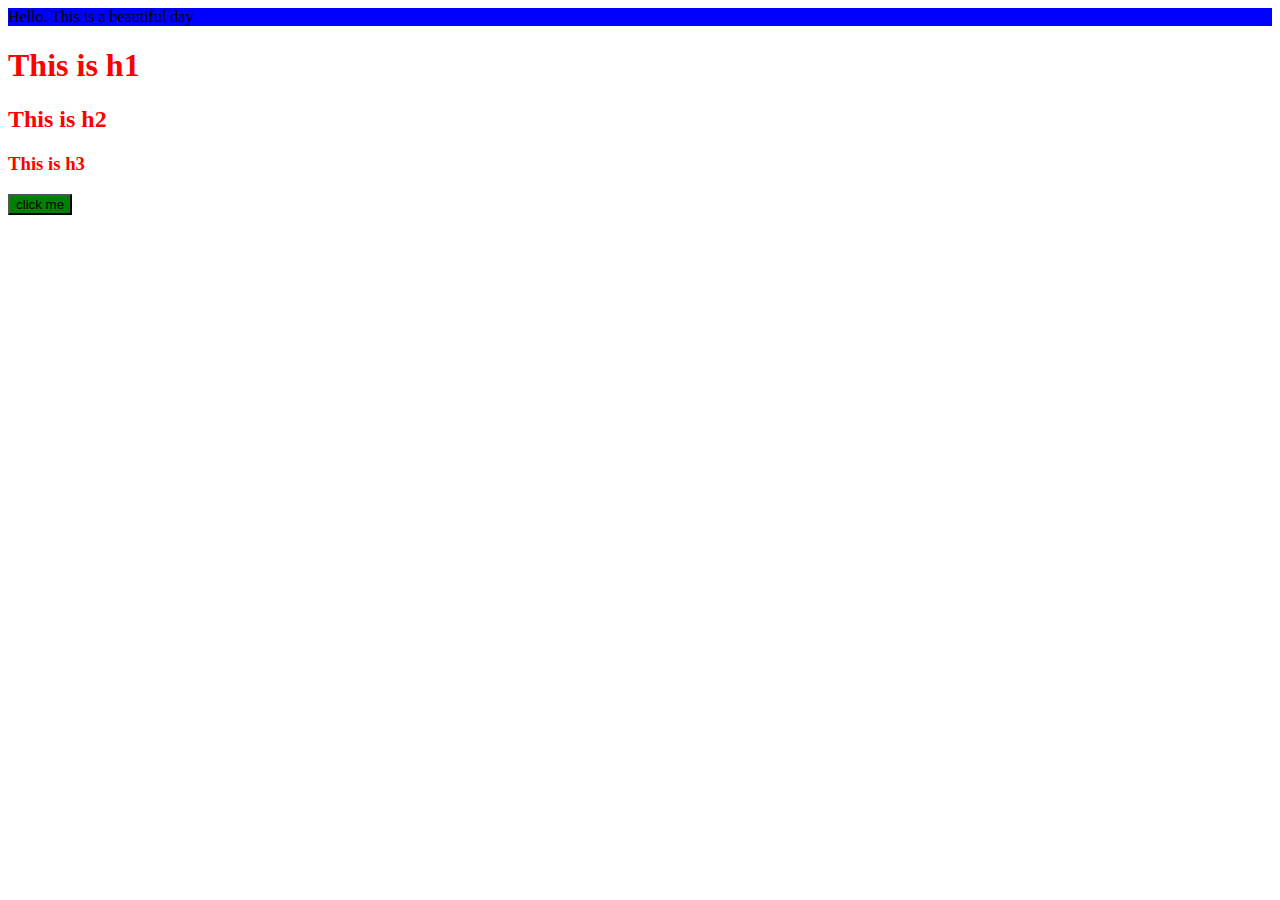
<file: CSSQ/index.html>
<!DOCTYPE html>
<html lang="en">
<head>
    <meta charset="UTF-8">
    <meta name="viewport" content="width=device-width, initial-scale=1.0">
    <title>Document</title>
    <link rel="stylesheet" href="style.css">
</head>
<body>
    <div id="box">Hello. This is a beautiful day</div>
    <h1 class="heading">This is h1</h1>
    <h2 class="heading">This is h2</h2>
    <h3 class="heading">This is h3</h3>
    <button>click me</button>
</body>
</html>
</file>
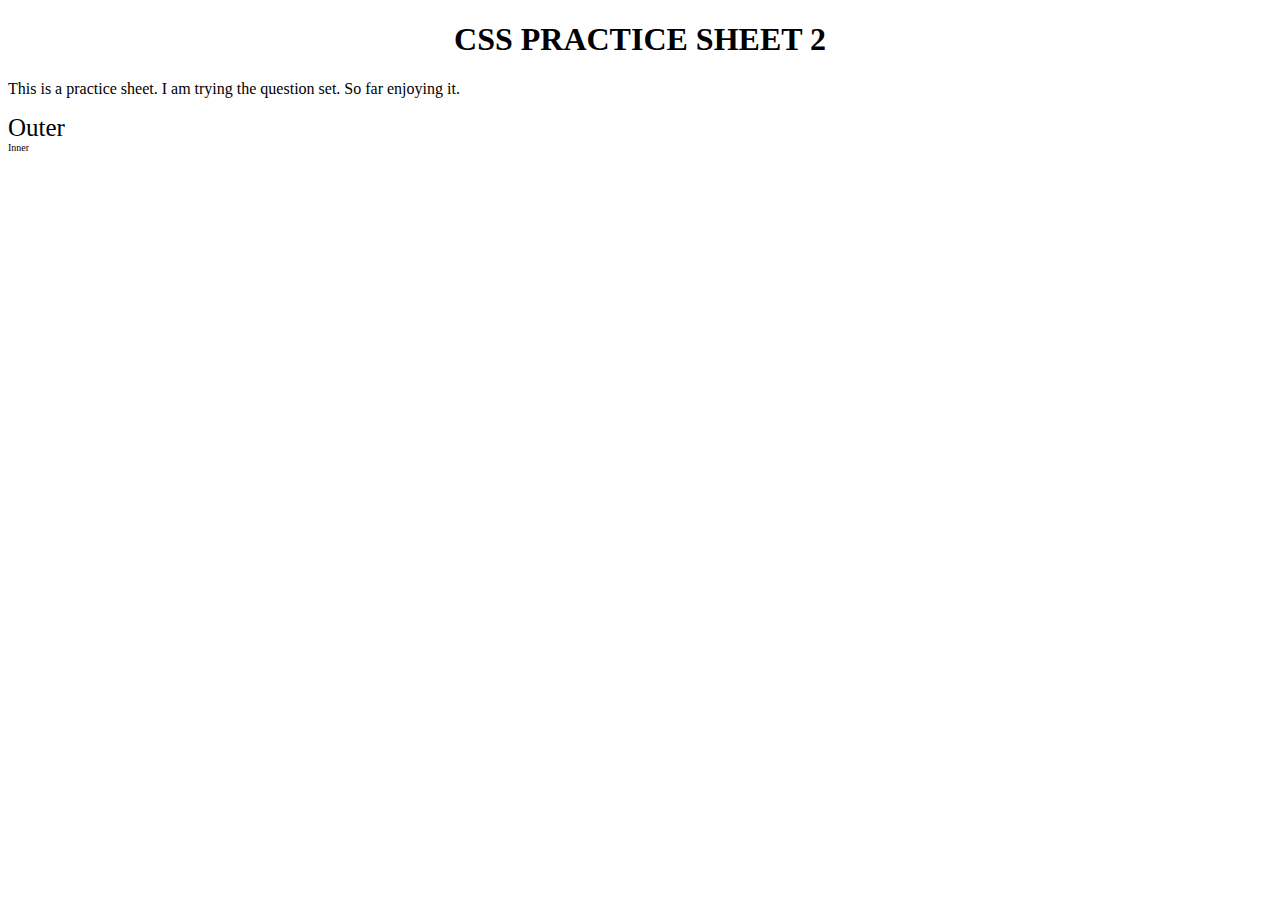
<file: CSSQ2/index.html>
<!DOCTYPE html>
<html lang="en">
<head>
    <meta charset="UTF-8">
    <meta name="viewport" content="width=device-width, initial-scale=1.0">
    <title>Document</title>
    <link rel="stylesheet" href="style.css">
</head>
<body>
    <h1>CSS PRACTICE SHEET 2</h1>
    <p>This is a practice sheet. I am trying the question set. So far enjoying it.</p>
<div id="outer">
    Outer
    <div id="inner">
     Inner
    </div>
</div>
</body>
</html>
</file>
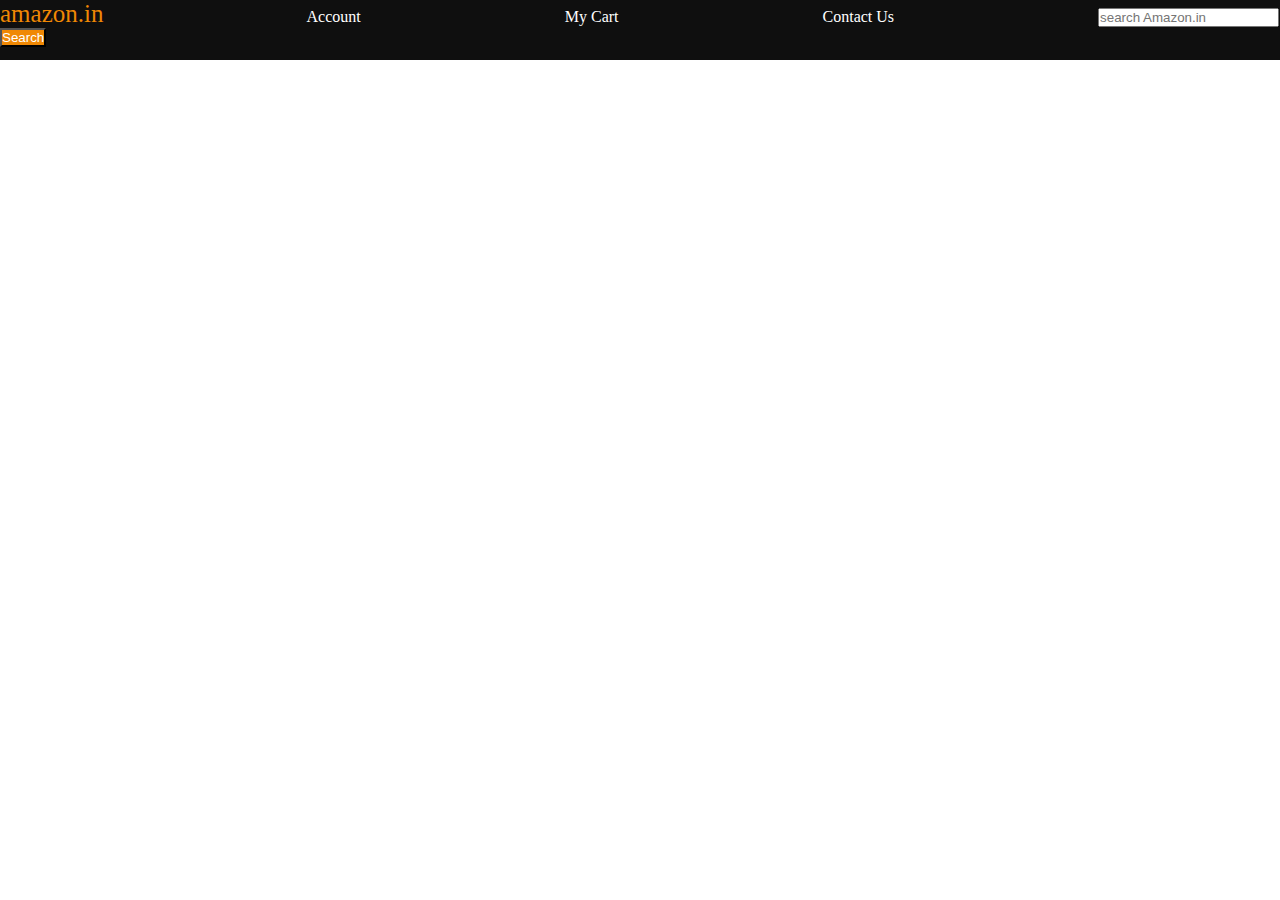
<file: CSSQ3/index.html>
<!DOCTYPE html>
<html lang="en">
<head>
    <meta charset="UTF-8">
    <meta name="viewport" content="width=device-width, initial-scale=1.0">
    <title>Document</title>
    <link rel="stylesheet" href="style.css">
</head>
<body>
    <div id="navbar">
<a id="logo" href="#">amazon.in</a>
<a href="#">Account</a>
<a href="#">My Cart</a>
<a href="#">Contact Us</a>

        <input placeholder="search Amazon.in">
        <button>Search</button>
    </div>
</body>
</html>
</file>
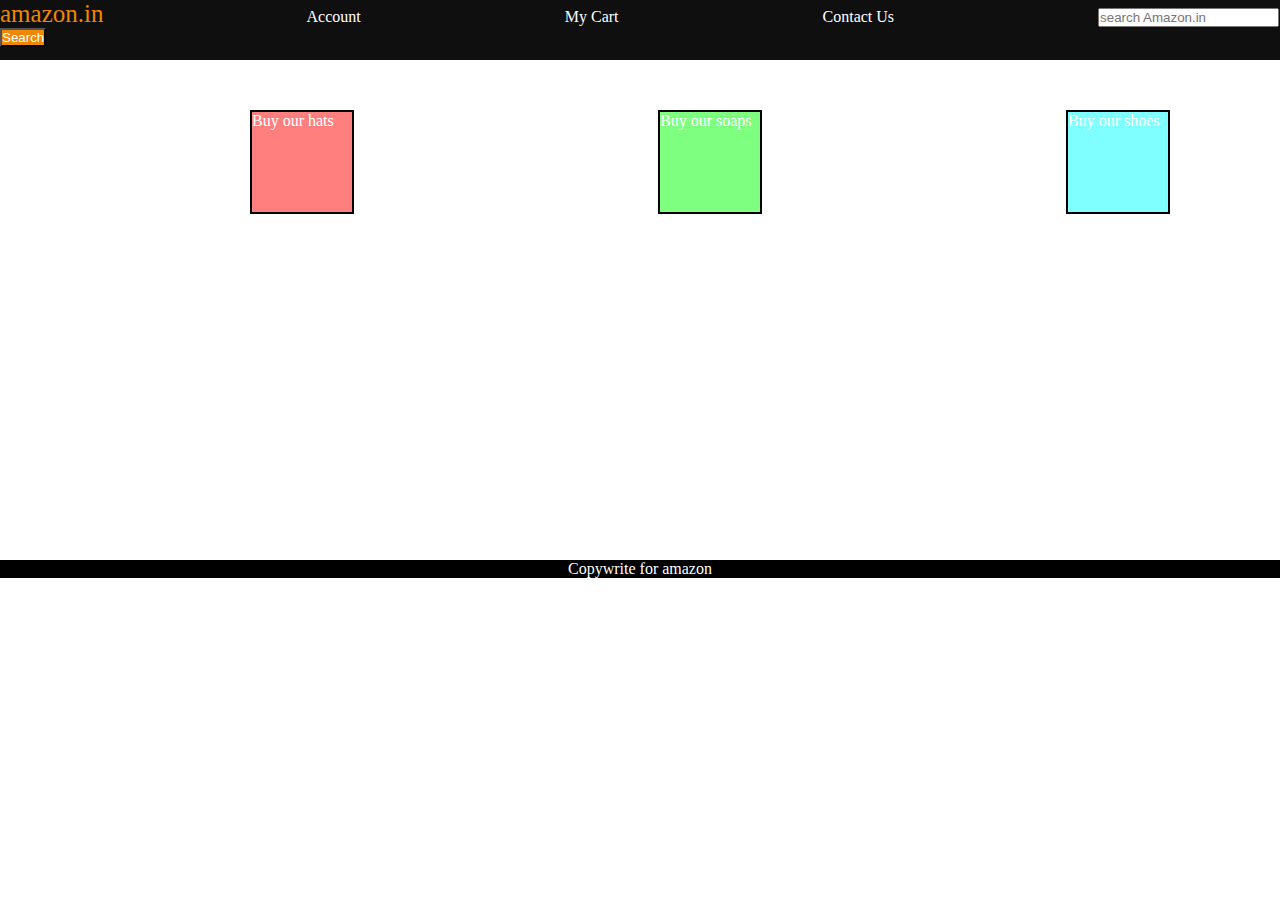
<file: CSSQ4/index.html>
<!DOCTYPE html>
<html lang="en">
<head>
    <meta charset="UTF-8">
    <meta name="viewport" content="width=device-width, initial-scale=1.0">
    <title>Document</title>
    <link rel="stylesheet" href="style.css">
</head>
<body>
    <header>
        <div id="navbar">
            <a id="logo" href="#">amazon.in</a>
            <a href="#">Account</a>
            <a href="#">My Cart</a>
            <a href="#">Contact Us</a>
            
                    <input placeholder="search Amazon.in">
                    <button>Search</button>
                </div>
    </header>
    <div id="content">
        <div class="contentbox" style="background-color: rgba(255, 0, 0, 0.5);">Buy our hats</div>
        <div class="contentbox" style="background-color: rgba(0, 255, 0, 0.5);">Buy our soaps</div>
        <div class="contentbox" style="background-color: rgba(0, 255, 255, 0.5);">Buy our shoes</div>
    </div>
    <footer>
        Copywrite for amazon
    </footer>
    
</body>
</html>
</file>
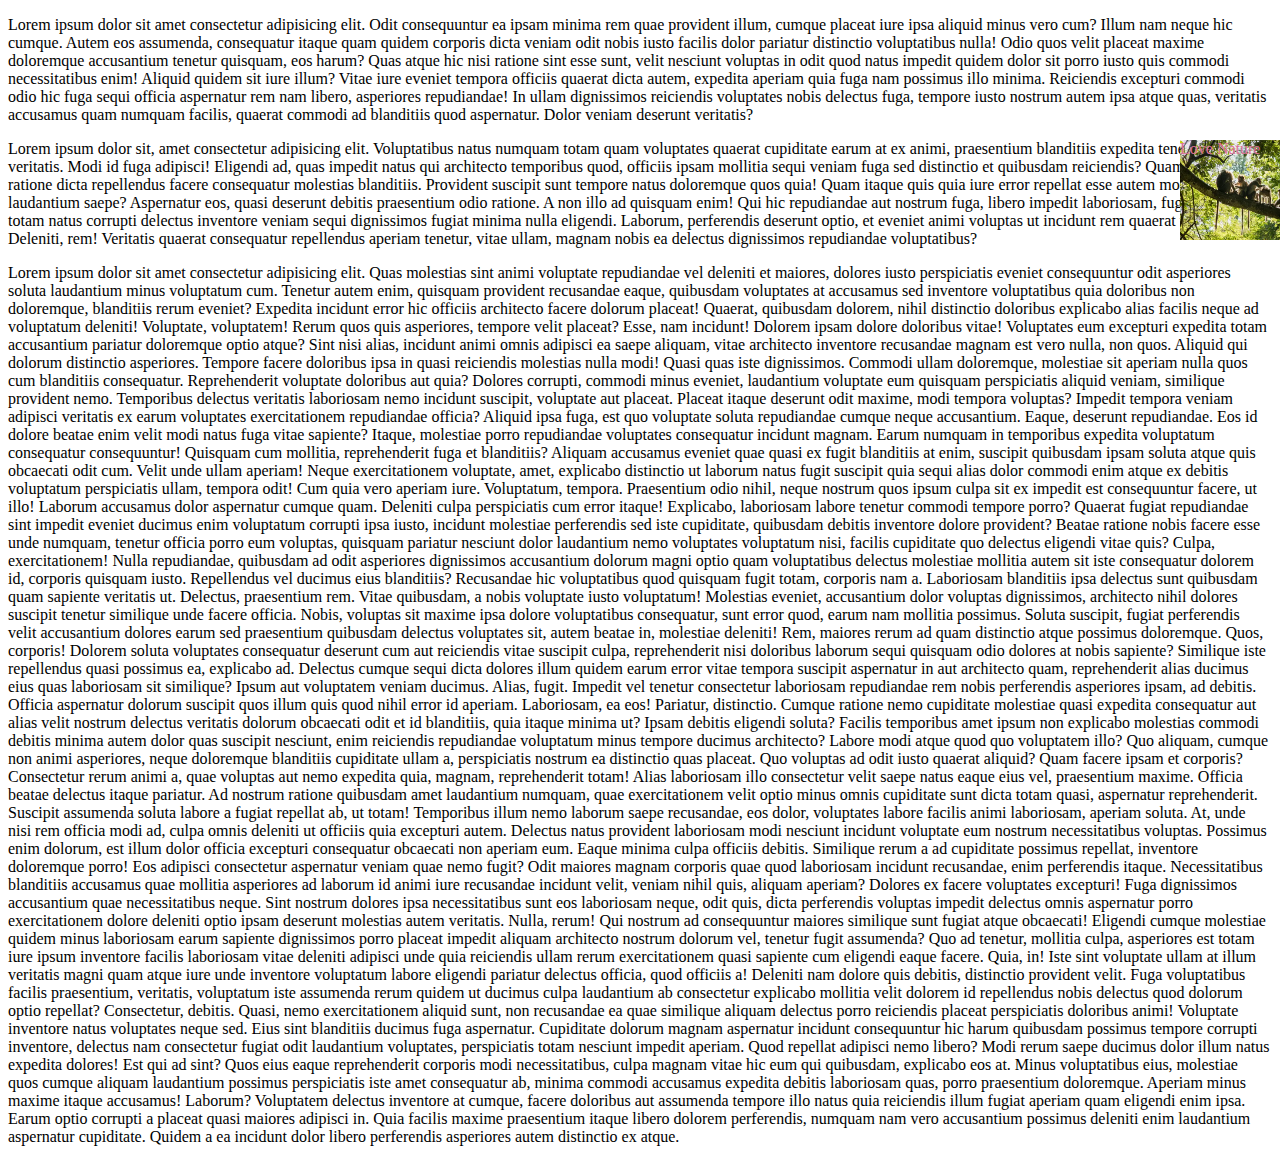
<file: CSSQ5/index.html>
<!DOCTYPE html>
<html lang="en">
<head>
    <meta charset="UTF-8">
    <meta name="viewport" content="width=device-width, initial-scale=1.0">
    <title>CSSQ5</title>
    <link rel="stylesheet" href="style.css">
</head>
<body><p>Lorem ipsum dolor sit amet consectetur adipisicing elit. Odit consequuntur ea ipsam minima rem quae provident illum, cumque placeat iure ipsa aliquid minus vero cum? Illum nam neque hic cumque.
Autem eos assumenda, consequatur itaque quam quidem corporis dicta veniam odit nobis iusto facilis dolor pariatur distinctio voluptatibus nulla! Odio quos velit placeat maxime doloremque accusantium tenetur quisquam, eos harum?
Quas atque hic nisi ratione sint esse sunt, velit nesciunt voluptas in odit quod natus impedit quidem dolor sit porro iusto quis commodi necessitatibus enim! Aliquid quidem sit iure illum?
Vitae iure eveniet tempora officiis quaerat dicta autem, expedita aperiam quia fuga nam possimus illo minima. Reiciendis excepturi commodi odio hic fuga sequi officia aspernatur rem nam libero, asperiores repudiandae!
In ullam dignissimos reiciendis voluptates nobis delectus fuga, tempore iusto nostrum autem ipsa atque quas, veritatis accusamus quam numquam facilis, quaerat commodi ad blanditiis quod aspernatur. Dolor veniam deserunt veritatis?</p>
    <div >
        Love Nature
    </div>
    <p>Lorem ipsum dolor sit, amet consectetur adipisicing elit. Voluptatibus natus numquam totam quam voluptates quaerat cupiditate earum at ex animi, praesentium blanditiis expedita tenetur minima veritatis. Modi id fuga adipisci!
    Eligendi ad, quas impedit natus qui architecto temporibus quod, officiis ipsam mollitia sequi veniam fuga sed distinctio et quibusdam reiciendis? Quam harum, est ratione dicta repellendus facere consequatur molestias blanditiis.
    Provident suscipit sunt tempore natus doloremque quos quia! Quam itaque quis quia iure error repellat esse autem modi quasi odio, laudantium saepe? Aspernatur eos, quasi deserunt debitis praesentium odio ratione.
    A non illo ad quisquam enim! Qui hic repudiandae aut nostrum fuga, libero impedit laboriosam, fugit ad officia totam natus corrupti delectus inventore veniam sequi dignissimos fugiat minima nulla eligendi.
    Laborum, perferendis deserunt optio, et eveniet animi voluptas ut incidunt rem quaerat tenetur! Deleniti, rem! Veritatis quaerat consequatur repellendus aperiam tenetur, vitae ullam, magnam nobis ea delectus dignissimos repudiandae voluptatibus?</p>
Lorem ipsum dolor sit amet consectetur adipisicing elit. Quas molestias sint animi voluptate repudiandae vel deleniti et maiores, dolores iusto perspiciatis eveniet consequuntur odit asperiores soluta laudantium minus voluptatum cum.
Tenetur autem enim, quisquam provident recusandae eaque, quibusdam voluptates at accusamus sed inventore voluptatibus quia doloribus non doloremque, blanditiis rerum eveniet? Expedita incidunt error hic officiis architecto facere dolorum placeat!
Quaerat, quibusdam dolorem, nihil distinctio doloribus explicabo alias facilis neque ad voluptatum deleniti! Voluptate, voluptatem! Rerum quos quis asperiores, tempore velit placeat? Esse, nam incidunt! Dolorem ipsam dolore doloribus vitae!
Voluptates eum excepturi expedita totam accusantium pariatur doloremque optio atque? Sint nisi alias, incidunt animi omnis adipisci ea saepe aliquam, vitae architecto inventore recusandae magnam est vero nulla, non quos.
Aliquid qui dolorum distinctio asperiores. Tempore facere doloribus ipsa in quasi reiciendis molestias nulla modi! Quasi quas iste dignissimos. Commodi ullam doloremque, molestiae sit aperiam nulla quos cum blanditiis consequatur.
Reprehenderit voluptate doloribus aut quia? Dolores corrupti, commodi minus eveniet, laudantium voluptate eum quisquam perspiciatis aliquid veniam, similique provident nemo. Temporibus delectus veritatis laboriosam nemo incidunt suscipit, voluptate aut placeat.
Placeat itaque deserunt odit maxime, modi tempora voluptas? Impedit tempora veniam adipisci veritatis ex earum voluptates exercitationem repudiandae officia? Aliquid ipsa fuga, est quo voluptate soluta repudiandae cumque neque accusantium.
Eaque, deserunt repudiandae. Eos id dolore beatae enim velit modi natus fuga vitae sapiente? Itaque, molestiae porro repudiandae voluptates consequatur incidunt magnam. Earum numquam in temporibus expedita voluptatum consequatur consequuntur!
Quisquam cum mollitia, reprehenderit fuga et blanditiis? Aliquam accusamus eveniet quae quasi ex fugit blanditiis at enim, suscipit quibusdam ipsam soluta atque quis obcaecati odit cum. Velit unde ullam aperiam!
Neque exercitationem voluptate, amet, explicabo distinctio ut laborum natus fugit suscipit quia sequi alias dolor commodi enim atque ex debitis voluptatum perspiciatis ullam, tempora odit! Cum quia vero aperiam iure.
Voluptatum, tempora. Praesentium odio nihil, neque nostrum quos ipsum culpa sit ex impedit est consequuntur facere, ut illo! Laborum accusamus dolor aspernatur cumque quam. Deleniti culpa perspiciatis cum error itaque!
Explicabo, laboriosam labore tenetur commodi tempore porro? Quaerat fugiat repudiandae sint impedit eveniet ducimus enim voluptatum corrupti ipsa iusto, incidunt molestiae perferendis sed iste cupiditate, quibusdam debitis inventore dolore provident?
Beatae ratione nobis facere esse unde numquam, tenetur officia porro eum voluptas, quisquam pariatur nesciunt dolor laudantium nemo voluptates voluptatum nisi, facilis cupiditate quo delectus eligendi vitae quis? Culpa, exercitationem!
Nulla repudiandae, quibusdam ad odit asperiores dignissimos accusantium dolorum magni optio quam voluptatibus delectus molestiae mollitia autem sit iste consequatur dolorem id, corporis quisquam iusto. Repellendus vel ducimus eius blanditiis?
Recusandae hic voluptatibus quod quisquam fugit totam, corporis nam a. Laboriosam blanditiis ipsa delectus sunt quibusdam quam sapiente veritatis ut. Delectus, praesentium rem. Vitae quibusdam, a nobis voluptate iusto voluptatum!
Molestias eveniet, accusantium dolor voluptas dignissimos, architecto nihil dolores suscipit tenetur similique unde facere officia. Nobis, voluptas sit maxime ipsa dolore voluptatibus consequatur, sunt error quod, earum nam mollitia possimus.
Soluta suscipit, fugiat perferendis velit accusantium dolores earum sed praesentium quibusdam delectus voluptates sit, autem beatae in, molestiae deleniti! Rem, maiores rerum ad quam distinctio atque possimus doloremque. Quos, corporis!
Dolorem soluta voluptates consequatur deserunt cum aut reiciendis vitae suscipit culpa, reprehenderit nisi doloribus laborum sequi quisquam odio dolores at nobis sapiente? Similique iste repellendus quasi possimus ea, explicabo ad.
Delectus cumque sequi dicta dolores illum quidem earum error vitae tempora suscipit aspernatur in aut architecto quam, reprehenderit alias ducimus eius quas laboriosam sit similique? Ipsum aut voluptatem veniam ducimus.
Alias, fugit. Impedit vel tenetur consectetur laboriosam repudiandae rem nobis perferendis asperiores ipsam, ad debitis. Officia aspernatur dolorum suscipit quos illum quis quod nihil error id aperiam. Laboriosam, ea eos!
Pariatur, distinctio. Cumque ratione nemo cupiditate molestiae quasi expedita consequatur aut alias velit nostrum delectus veritatis dolorum obcaecati odit et id blanditiis, quia itaque minima ut? Ipsam debitis eligendi soluta?
Facilis temporibus amet ipsum non explicabo molestias commodi debitis minima autem dolor quas suscipit nesciunt, enim reiciendis repudiandae voluptatum minus tempore ducimus architecto? Labore modi atque quod quo voluptatem illo?
Quo aliquam, cumque non animi asperiores, neque doloremque blanditiis cupiditate ullam a, perspiciatis nostrum ea distinctio quas placeat. Quo voluptas ad odit iusto quaerat aliquid? Quam facere ipsam et corporis?
Consectetur rerum animi a, quae voluptas aut nemo expedita quia, magnam, reprehenderit totam! Alias laboriosam illo consectetur velit saepe natus eaque eius vel, praesentium maxime. Officia beatae delectus itaque pariatur.
Ad nostrum ratione quibusdam amet laudantium numquam, quae exercitationem velit optio minus omnis cupiditate sunt dicta totam quasi, aspernatur reprehenderit. Suscipit assumenda soluta labore a fugiat repellat ab, ut totam!
Temporibus illum nemo laborum saepe recusandae, eos dolor, voluptates labore facilis animi laboriosam, aperiam soluta. At, unde nisi rem officia modi ad, culpa omnis deleniti ut officiis quia excepturi autem.
Delectus natus provident laboriosam modi nesciunt incidunt voluptate eum nostrum necessitatibus voluptas. Possimus enim dolorum, est illum dolor officia excepturi consequatur obcaecati non aperiam eum. Eaque minima culpa officiis debitis.
Similique rerum a ad cupiditate possimus repellat, inventore doloremque porro! Eos adipisci consectetur aspernatur veniam quae nemo fugit? Odit maiores magnam corporis quae quod laboriosam incidunt recusandae, enim perferendis itaque.
Necessitatibus blanditiis accusamus quae mollitia asperiores ad laborum id animi iure recusandae incidunt velit, veniam nihil quis, aliquam aperiam? Dolores ex facere voluptates excepturi! Fuga dignissimos accusantium quae necessitatibus neque.
Sint nostrum dolores ipsa necessitatibus sunt eos laboriosam neque, odit quis, dicta perferendis voluptas impedit delectus omnis aspernatur porro exercitationem dolore deleniti optio ipsam deserunt molestias autem veritatis. Nulla, rerum!
Qui nostrum ad consequuntur maiores similique sunt fugiat atque obcaecati! Eligendi cumque molestiae quidem minus laboriosam earum sapiente dignissimos porro placeat impedit aliquam architecto nostrum dolorum vel, tenetur fugit assumenda?
Quo ad tenetur, mollitia culpa, asperiores est totam iure ipsum inventore facilis laboriosam vitae deleniti adipisci unde quia reiciendis ullam rerum exercitationem quasi sapiente cum eligendi eaque facere. Quia, in!
Iste sint voluptate ullam at illum veritatis magni quam atque iure unde inventore voluptatum labore eligendi pariatur delectus officia, quod officiis a! Deleniti nam dolore quis debitis, distinctio provident velit.
Fuga voluptatibus facilis praesentium, veritatis, voluptatum iste assumenda rerum quidem ut ducimus culpa laudantium ab consectetur explicabo mollitia velit dolorem id repellendus nobis delectus quod dolorum optio repellat? Consectetur, debitis.
Quasi, nemo exercitationem aliquid sunt, non recusandae ea quae similique aliquam delectus porro reiciendis placeat perspiciatis doloribus animi! Voluptate inventore natus voluptates neque sed. Eius sint blanditiis ducimus fuga aspernatur.
Cupiditate dolorum magnam aspernatur incidunt consequuntur hic harum quibusdam possimus tempore corrupti inventore, delectus nam consectetur fugiat odit laudantium voluptates, perspiciatis totam nesciunt impedit aperiam. Quod repellat adipisci nemo libero?
Modi rerum saepe ducimus dolor illum natus expedita dolores! Est qui ad sint? Quos eius eaque reprehenderit corporis modi necessitatibus, culpa magnam vitae hic eum qui quibusdam, explicabo eos at.
Minus voluptatibus eius, molestiae quos cumque aliquam laudantium possimus perspiciatis iste amet consequatur ab, minima commodi accusamus expedita debitis laboriosam quas, porro praesentium doloremque. Aperiam minus maxime itaque accusamus! Laborum?
Voluptatem delectus inventore at cumque, facere doloribus aut assumenda tempore illo natus quia reiciendis illum fugiat aperiam quam eligendi enim ipsa. Earum optio corrupti a placeat quasi maiores adipisci in.
Quia facilis maxime praesentium itaque libero dolorem perferendis, numquam nam vero accusantium possimus deleniti enim laudantium aspernatur cupiditate. Quidem a ea incidunt dolor libero perferendis asperiores autem distinctio ex atque.
</body>
</html>
</file>
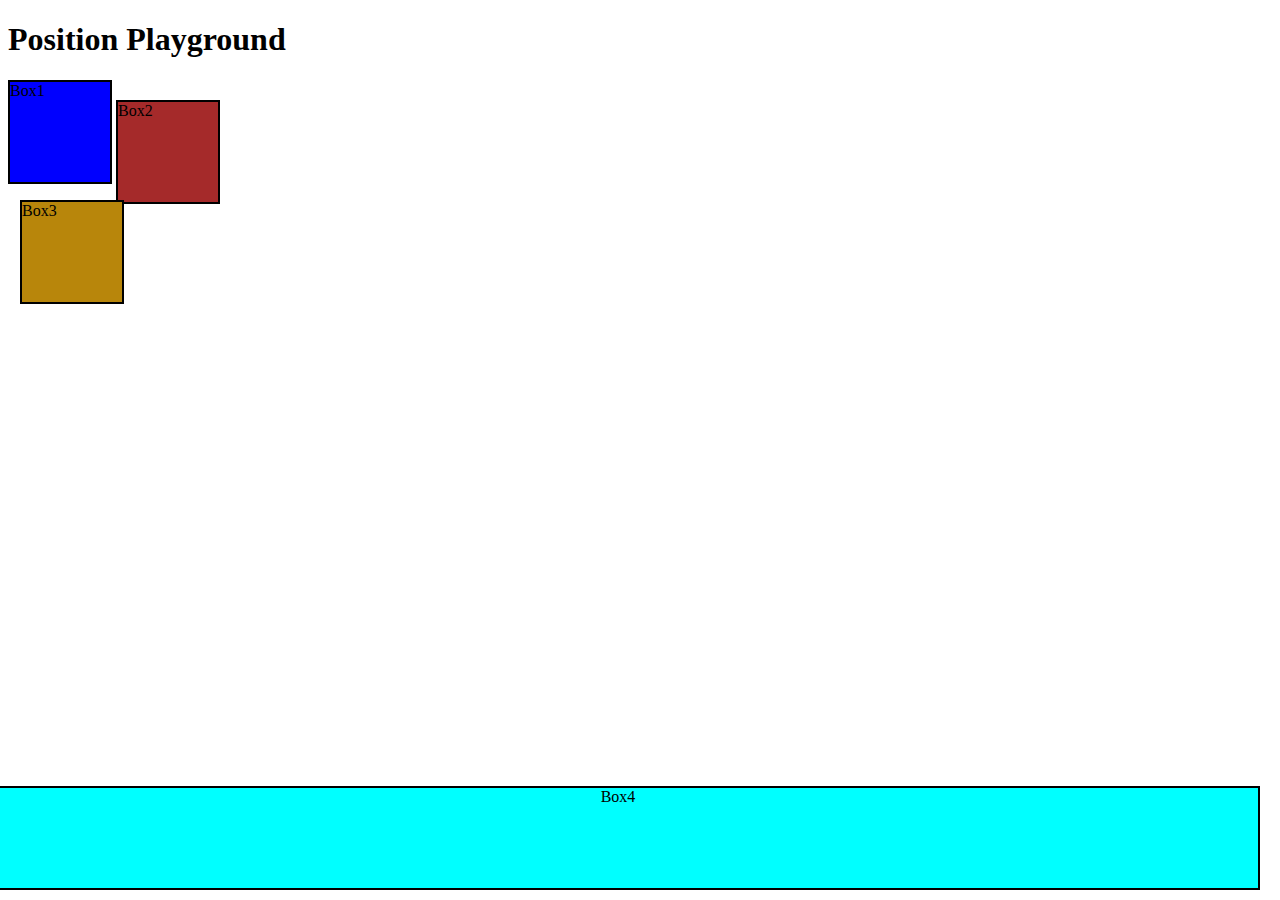
<file: CSSQ4/Css4.1/index.html>
<!DOCTYPE html>
<html lang="en">
<head>
    <meta charset="UTF-8">
    <meta name="viewport" content="width=device-width, initial-scale=1.0">
    <title>Document</title>
    <link rel="stylesheet" href="style.css">
</head>
<body>
    <h1>Position Playground</h1>
    <div id="box1" style="background-color: blue;">Box1</div>
    <div id="box2" style="background-color: brown;">Box2</div>
    <div id="box3" style="background-color: darkgoldenrod;">Box3</div>
    <div id="box4" style="background-color: aqua;">Box4</div>
</body>
</html>
</file>
<file: CSSQ/style.css>
div{
    background-color: blue;
}

.heading{
    color: red;
}

button{
    background-color: green;
    color: black;
}
</file>
<file: CSSQ2/style.css>
h1{
    text-align: center;
}
p{
    font-family: 'Times New Roman', Times, serif;
}
#outer{
 font-size: 25px;
}
#inner{
    font-size: 10px;
}
</file>
<file: CSSQ3/style.css>
*{
    padding: 0px;
    margin: 0px;
    color: white;
}
#navbar{
    background-color: #0f0f0f;
    height: 60px;
}
button{
    background-color: #f08804;
}
#logo{
    color: #f08804;
    font-size: 25px;
}
a{
    margin-right: 200px;
    text-decoration: none;
}
</file>
<file: CSSQ4/style.css>
*{
    padding: 0px;
    margin: 0px;
    color: white;
}
#navbar{
    background-color: #0f0f0f;
    height: 60px;
}
button{
    background-color: #f08804;
}
#logo{
    color: #f08804;
    font-size: 25px;
}
a{
    margin-right: 200px;
    text-decoration: none;
}
.contentbox{
    height: 100px;
    width: 100px;
    border: 2px solid black;
    display: inline-block;
    margin-right: 50px;
    margin-top: 50px;
    margin-left: 250px;
}
#content{
    height: 500px;
}
footer{
    background-color: black;
    color: white;
    text-align: center;
}
</file>
<file: CSSQ5/style.css>
div{
    height: 100px;
    width: 100px;
    background-image: url("nature.webp");
    background-size: cover;
    color:palevioletred;
    position: absolute;
    right: 0px;
    position: fixed;
}
</file>
<file: CSSQ4/Css4.1/style.css>
div{
    height: 100px;
    width: 100px;
    border: 2px solid black;
    background-color: aquamarine;
    display: inline-block;
}
#box1{
    position: static;
}
#box2{
    position: relative;
    top: 20px;
}
#box3{
    position: absolute;
    top: 200px;
    left: 20px;
}
#box4{
    position: fixed;
    bottom: 10px;;
    right: 20px;
    width: 100vw;
    text-align: center;
}
</file>
